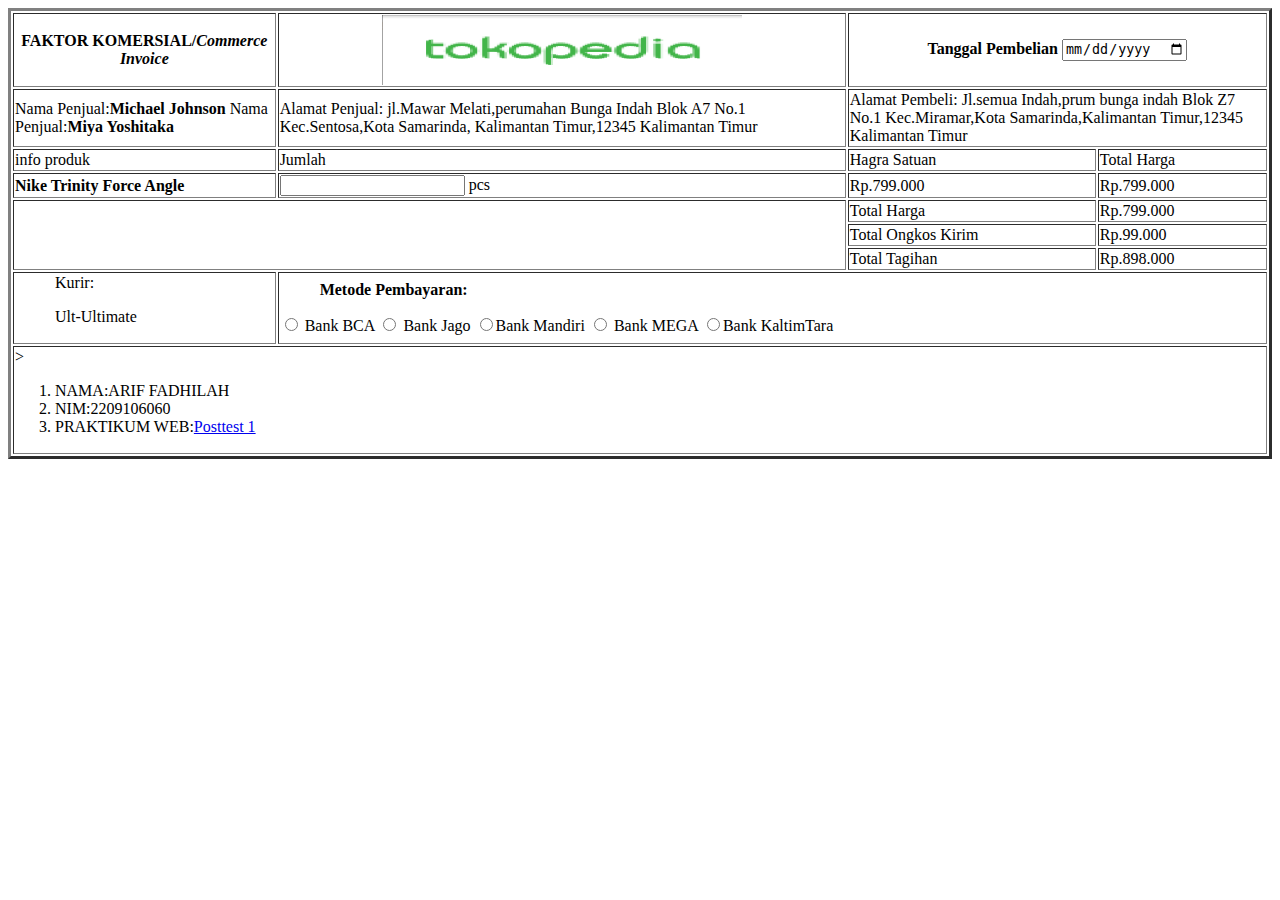
<file: POSTTEST 1 PemWeb/POSTTEST1.html>
<head>
    <meta charset="UFT-8">
    <meta name="viewport"
    content="width"

    <body>
        <table border="3">
            <tr>
                    <th><b>FAKTOR KOMERSIAL</b>/<b><I>Commerce Invoice</I></b></th>
                    <th><img src="tokopedia.png.png" width="360" height="70"></th>
                    <th colspan="3"><b>Tanggal Pembelian</b> <input type="date"></th>   
            </tr>

            
                <tr>
                <td>Nama Penjual:<b>Michael Johnson</b> Nama Penjual:<b>Miya Yoshitaka</b></td>
                <td ><p>Alamat Penjual:
                    jl.Mawar Melati,perumahan Bunga Indah Blok A7 No.1
                    Kec.Sentosa,Kota Samarinda,
                    Kalimantan Timur,12345 Kalimantan Timur</p></td>
                <td colspan="3"><p>Alamat Pembeli:
                      Jl.semua Indah,prum bunga indah Blok Z7 No.1
                      Kec.Miramar,Kota Samarinda,Kalimantan Timur,12345
                      Kalimantan Timur
                </p> </td>

                </tr>
                
                <tr>
                    <td>info produk</td>
                    <td>Jumlah</td>
                    <td>Hagra Satuan</td>
                    <td>Total Harga</td>
                
            </tr>

            <tr>
                <td><b>Nike Trinity Force Angle</b></td>
                <td><input type="number"> pcs</td>
                <td>Rp.799.000</td>
                <td>Rp.799.000</td>

            </tr>

        <tr>
            <td colspan="2" rowspan="3"></td>
            <td>Total Harga</td>
            <td>Rp.799.000</td>

        </tr> 

         <tr>
            <td>Total Ongkos Kirim</td>
            <td>Rp.99.000</td>
         </tr>

         <tr>
            <td>Total Tagihan</td>
            <td>Rp.898.000</td>
         </tr>

         <tr>
            <td colspan="1"><ol> Kurir:</ol> <ol>Ult-Ultimate</ol></td>
            <td colspan="3"><ol><b> Metode Pembayaran:</b></ol>
                <ol></ol><input type="radio" name="Metode"> Bank BCA <input type="radio" name="Metode"> Bank Jago <input type="radio" name="Metode">Bank Mandiri <input type="radio" name="Metode"> Bank MEGA <input type="radio" name="Metode">Bank KaltimTara
            </td></ol>
         </tr>

         <tr>
            
                <td colspan="4">><ol>
                <li>NAMA:ARIF FADHILAH</li> 
                <li>NIM:2209106060</li>
                <li>PRAKTIKUM WEB:<a href="https://classroom.google.com/c/NjIxNzUwMjI2ODEw/a/NjIzNjUyOTQ3MDA2/details">Posttest 1</a></li>
                </ol></td>
         </tr>





                
    </body>        
</head>
</file>
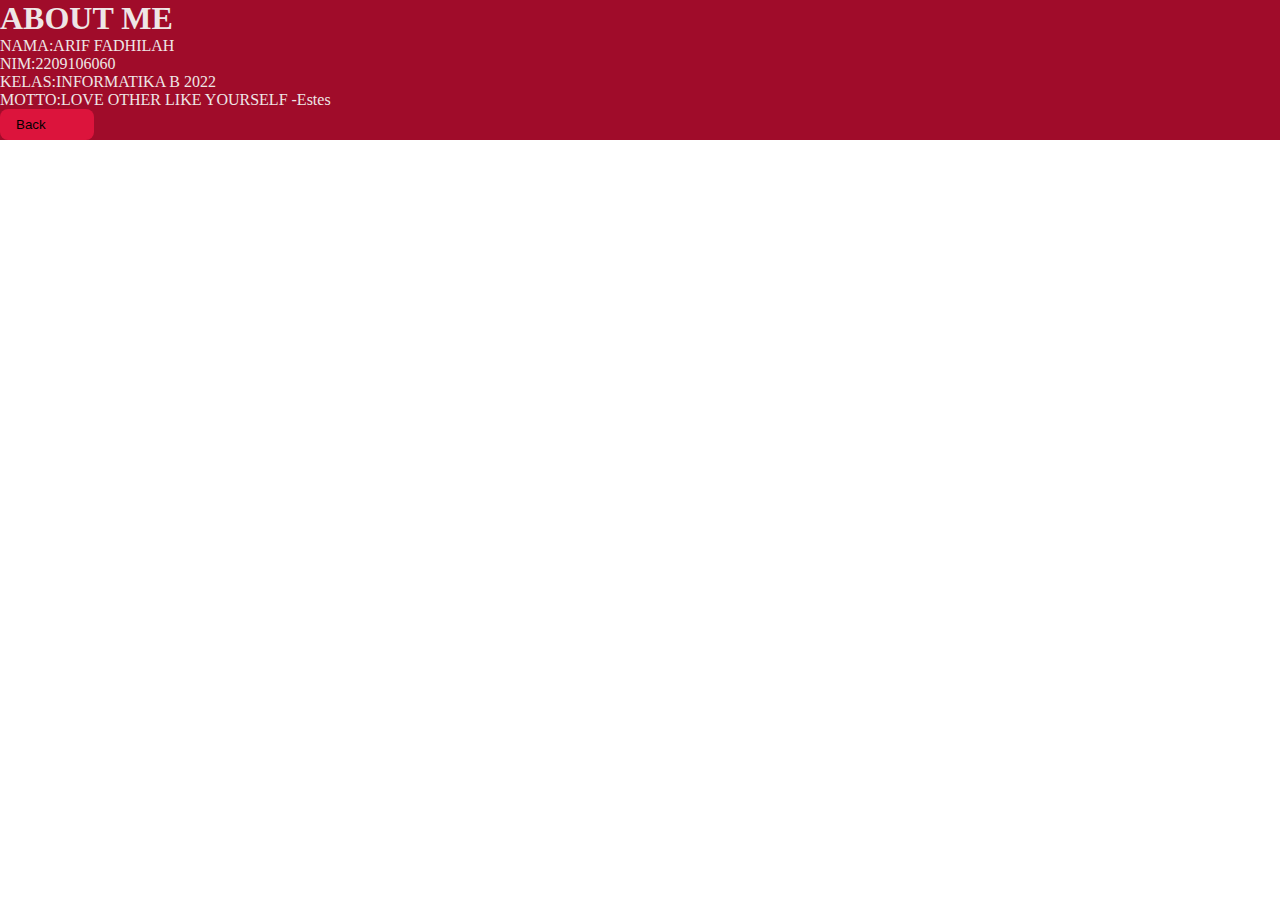
<file: POSTTEST 5/aboutme.html>
<!DOCTYPE HTML>
<html lang="en">

<head>
    <meta charset="UTF-8" />
    <meta name="viewport" content="width=device-width, initial-scale=1.0" />
    <link rel="stylesheet" href="style.css" />

</head>

<section class="profile">
    <div class="profile-title">
        <h1 id="title">ABOUT ME</h1>
        <ol>
           <li>NAMA:ARIF FADHILAH
           <li>NIM:2209106060
            <li>KELAS:INFORMATIKA B 2022
            <li>MOTTO:LOVE OTHER LIKE YOURSELF
                  -Estes

            
        </ol>

        <div class="nav-items">
            <button id="button">Back<a href="index.html"></a></button>

        
    </div>
</section>
</file>
<file: POSTTEST 5/style.css>
@import url("https://fonts.googleapis.com/css2?family=Poppins:wght@400;800&display=swap");
* {
  padding: 0;
  margin: 0;
  font-family:"poppins" sans-serif;
}

.logo img {
  width: 50px;
}


nav {
  position: sticky;
  background-color: var(--primary-color);
  display: flex;
  justify-content: space-between;
  align-items: center;
  padding: 16px 32px;
  
}

.nav-logo {
  display: flex;
  align-items: center;
}

.nav-items a {
  color:#eee6e6;
  text-decoration: none;
  padding: 0 16px;
}

.nav-items button {
  border: none;
  padding: 8px 16px;
  background-color: crimson;
  border-radius: 8px;
}


.nav-items button:hover {
  background-color: rgb(172, 16, 47);
}

.elpe {
  width: 100%;
  height: 600px;
  display: flex;
  justify-content: center;
  align-items: center;
  flex-direction: column;
  position: relative;
}

.elpe img {
  width: 100%;
  height: 100%;
  object-fit: cover;
  filter: brightness(80%);
}

.elpe-title {
  position: absolute;
  text-align: center;
  color: #eee6e6;
}

.elpe-title h1 {
  font-size: 100px;
  font-weight: 800;
}

.elpe-title p {
  font-size: 24px;
}

.berita {
  width:100%;
  display: flex;
  flex-direction: column;
  justify-content: flex-start;
  padding: 20px;
  background-color: #121212;
  color: #eee6e6;
}

.berita1-container {
  display: flex;
  justify-content: flex-start;
  width: 300%;
}

.berita1-title {
  flex-basis: 15%;
  display: flex;
  flex-direction: column;
  justify-content: baseline;
  align-items: center;
}

.berita1-title hr {
  height: 4px;
  width: 100px;
  margin-top: 4px;
  border: none;
  background-color: crimson;
}

.berita1-card {
  padding: 20px;
  border: 2px solid black;
  display: flex;
  flex-direction: column;
  align-items: center;
  width: 200px;
  height: 300px;
  text-align: center;
  background-color: crimson;
  
}

.berita1-card img {
  width: 190px;
  height: 200px;
  object-fit: cover;
  border: #121212;
}

.div-items button:hover {
    border: none;
    padding: 8px 16px;
    background-color: crimson;
    border-radius: 8px;
}

.berita2-container {
  display: flex;
  justify-content:flex-start;
  width: 400%;
}

.berita2-title {
  flex-basis: 15%;
  display: flex;
  flex-direction: column;
  justify-content: baseline;
  align-items: center;
}

.berita2-title hr {
  height: 4px;
  width: 100px;
  margin-top: 4px;
  border: none;
  background-color: crimson;
}

.berita2-card {
  padding: 20px;
  border: 2px solid black;
  display: flex;
  flex-direction: column;
  align-items: center;
  width: 200px;
  height: 300px;
  text-align: center;
  background-color: crimson;
  
}

.berita2-card img {
  width: 200px;
  height: 300px;
  object-fit: cover;
  border: #121212;
}

.div-items button:hover {
  border: none;
  padding: 8px 16px;
  background-color: crimson;
  border-radius: 8px;
}

.berita3-container {
    display: flex;
    justify-content: flex-start;
    width: 300%;
  }
  
  .Berita3-title {
    flex-basis: 15%;
    display: flex;
    flex-direction: column;
    justify-content: baseline;
    align-items: center;
  }
  
  .berita3-title hr {
    height: 4px;
    width: 100px;
    margin-top: 4px;
    border: none;
    background-color: crimson;
  }
  
  .berita3-card {
    padding: 20px;
    border: 2px solid black;
    display: flex;
    flex-direction: column;
    align-items: center;
    width: 200px;
    height: 300px;
    text-align: center;
    background-color: crimson;
    
  }
  
  .berita3-card img {
    width: 190px;
    height: 200px;
    object-fit: cover;
    border: #121212;
  }
  
  .div-items button:hover {
    border:#121212;
    background-color: #121212;
  }

  .div-items button:hover {
    border: none;
    padding: 8px 16px;
    background-color: crimson;
    border-radius: 8px;
  }

  .berita4-container {
    display: flex;
    justify-content: flex-start;
    width: 300%;
  }
  
  .Berita4-title {
    flex-basis: 15%;
    display: flex;
    flex-direction: column;
    justify-content: baseline;
    align-items: center;
  }
  
  .berita4-title hr {
    height: 4px;
    width: 100px;
    margin-top: 4px;
    border: none;
    background-color: crimson;
  }
  
  .berita4-card {
    padding: 20px;
    border: 2px solid black;
    display: flex;
    flex-direction: column;
    align-items: center;
    width: 200px;
    height: 300px;
    text-align: center;
    background-color: crimson;
    
  }
  
  .berita4-card img {
    width: 190px;
    height: 200px;
    object-fit: cover;
    border: #121212;
  }
  
  .div-items button:hover {
    border:#121212;
    background-color: #121212;
  }
  .berita5-container {
    display: flex;
    justify-content: flex-start;
    width: 300%;
  }
  
  .Berita5-title {
    flex-basis: 15%;
    display: flex;
    flex-direction: column;
    justify-content: baseline;
    align-items: center;
  }
  
  .berita5-title hr {
    height: 4px;
    width: 100px;
    margin-top: 4px;
    border: none;
    background-color: crimson;
  }
  
  .berita5-card {
    padding: 20px;
    border: 2px solid black;
    display: flex;
    flex-direction: column;
    align-items: center;
    width: 200px;
    height: 300px;
    text-align: center;
    background-color: crimson;
    
  }
  
  .berita5-card img {
    width: 190px;
    height: 200px;
    object-fit: cover;
    border: #121212;
  }
  
  .div-items button:hover {
    border:#121212;
    background-color: #121212;
  }

  .berita6-container {
    display: flex;
    justify-content: flex-start;
    width: 300%;
  }
  
  .Berita6-title {
    flex-basis: 15%;
    display: flex;
    flex-direction: column;
    justify-content: baseline;
    align-items: center;
  }
  
  .berita6-title hr {
    height: 4px;
    width: 100px;
    margin-top: 4px;
    border: none;
    background-color: crimson;
  }
  
  .berita6-card {
    padding: 20px;
    border: 2px solid black;
    display: flex;
    flex-direction: column;
    align-items: center;
    width: 200px;
    height: 300px;
    text-align: center;
    background-color: crimson;
    
  }
  
  .berita6-card img {
    width: 190px;
    height: 200px;
    object-fit: cover;
    border: #121212;
  }
  
  .div-items button:hover {
    border:#454343;
    background-color: #1a1919;
  }


.profile {
    background-color: rgb(160, 12, 42);
    color: #eee6e6;
    height: 700;
    
}

#light {
  display: block;
}

#night {
  display: none;
}
</file>
